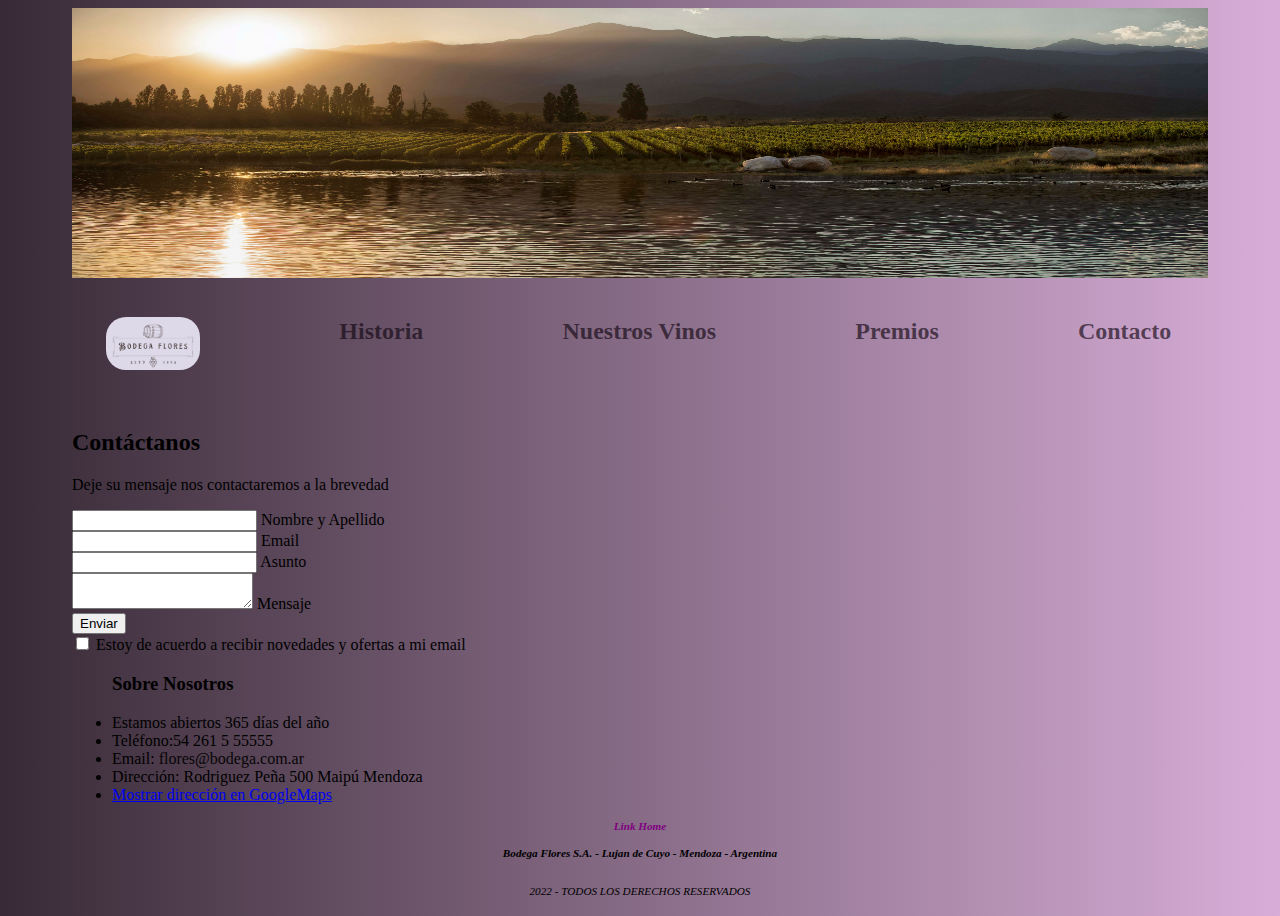
<file: Pages/contacto.html>
<!DOCTYPE html>
<html lang="en">
<head>
    <meta charset="UTF-8">
    <meta name="viewport" content="width=device-width, initial-scale=1.0">
    <meta http-equiv="X-UA-Compatible" content="ie=edge">
    <title>Contacto - Bodegas Flores</title>
    <link href="https://cdn.jsdelivr.net/npm/bootstrap@5.1.3/dist/css/bootstrap.min.css" rel="stylesheet" integrity="sha384-1BmE4kWBq78iYhFldvKuhfTAU6auU8tT94WrHftjDbrCEXSU1oBoqyl2QvZ6jIW3" crossorigin="anonymous">
    <link rel="icon" href="../Imágenes/favicon/Favicon Grape.png" type="image/png">
    <link rel="stylesheet" href="../CSS/style.css">
    
</head>
<body>
    <header>
        <img class="fotohome" src="../Imágenes/Fotos/Viñedo Home.jpg" alt="viñedo.jpg">
        <nav>

            <input type="checkbox" id="menub">
            <label class="menuburger" for="menub"> ☰ </label> 
            <ul class="menu">
                 <li> <a href="..//index.html"><img class="logo" src="..//Imágenes/Fotos/Bodega flores Logo.png" alt="logobodega.jpg"></a></li>
                 <li><a href="..//Pages/historia.html">Historia</a></li>
                 <li><a href="..//Pages/nuestros vinos.html">Nuestros Vinos</a></li>
                 <li><a href="..//Pages/premios.html">Premios</a></li>
                 <li class="contacto"><a href="..//Pages/contacto.html">Contacto</a></li>
            </ul> 
        </nav>
    </header>
    
    
<section class="mb-4">
    <h2 class="h1-responsive font-weight-bold text-center my-4">Contáctanos</h2>
    <p class="text-center w-responsive mx-auto mb-5">Deje su mensaje nos contactaremos a la brevedad</p>
    <div class="row">
        <div class="col-md-9 mb-md-0 mb-5">
            <form id="contact-form" name="contact-form" action="mail.php" method="POST">
                <div class="row">
                    <div class="col-md-6">
                        <div class="md-form mb-0">
                            <input type="text" id="name" name="name" class="form-control">
                            <label for="name" class="">Nombre y Apellido</label>
                        </div>
                    </div>
                    <div class="col-md-6">
                        <div class="md-form mb-0">
                            <input type="text" id="email" name="email" class="form-control">
                            <label for="email" class="">Email</label>
                        </div>
                    </div>
                </div>
                <div class="row">
                    <div class="col-md-12">
                        <div class="md-form mb-0">
                            <input type="text" id="subject" name="subject" class="form-control">
                            <label for="subject" class="">Asunto</label>
                        </div>
                    </div>
                </div>
                <div class="row">
                     <div class="col-md-12">
                        <div class="md-form">
                            <textarea type="text" id="message" name="message" rows="2" class="form-control md-textarea"></textarea>
                            <label for="message">Mensaje</label>
                        </div>
                    </div>
                </div>
            </form>

            <div class="text-center text-md-left">
                <button type="submit" class="btn btn-success"> <a onclick="document.getElementById('contact-form').submit();">Enviar</a></button>
            </div>
            <div class="status"></div>
        </div>
        <div class="form-check">
            <input type="checkbox" class="form-check-input" name="updates" id="updates" value="1">
            <label for="updates" class="form-check-label">Estoy de acuerdo a recibir novedades y ofertas a mi email</label>
          </div>
      
        

</section>
<section>
                <ul>
                    <h3 class="display -1" >Sobre Nosotros</h3>
                    <li class=" list-unstyled">Estamos abiertos 365 días del año</li>
                    <li class=" list-unstyled"><i class="sobrenosotrostel"></i> Teléfono:54 261 5 55555</li>
                    <li class=" list-unstyled"><i class="sobrenosotrosemail"></i>Email:<span> <a class="emailcontacto" href="flores@bodega.com.ar">flores@bodega.com.ar</a></li>
                    <li class=" list-unstyled"><i class="sobrenosotrosdire"></i> Dirección: Rodriguez Peña 500 Maipú Mendoza</li>
                    <li class=" list-unstyled"><a class="sobrenosotrosmapa" href="https://goo.gl/maps/jUQ7rUrk8BVTybVS6"target:_blank>Mostrar dirección en GoogleMaps</a></li>
                </ul>
                
            </div>
        </div>

    </div>
</section>
    <footer class="homefooter"> 
        <a class="linkhome" href="../index.html">Link Home</a>
        <h4 class="blockquote text-center">Bodega Flores S.A. - Lujan de Cuyo - Mendoza - Argentina</h4>
        <p class="text-light">2022 - TODOS LOS DERECHOS RESERVADOS </p>
    <footer>
 <!-- bootstrap  script-->
<script src="https://cdn.jsdelivr.net/npm/bootstrap@5.1.3/dist/js/bootstrap.bundle.min.js" integrity="sha384-ka7Sk0Gln4gmtz2MlQnikT1wXgYsOg+OMhuP+IlRH9sENBO0LRn5q+8nbTov4+1p" crossorigin="anonymous"></script>

</body>
</html>
</file>
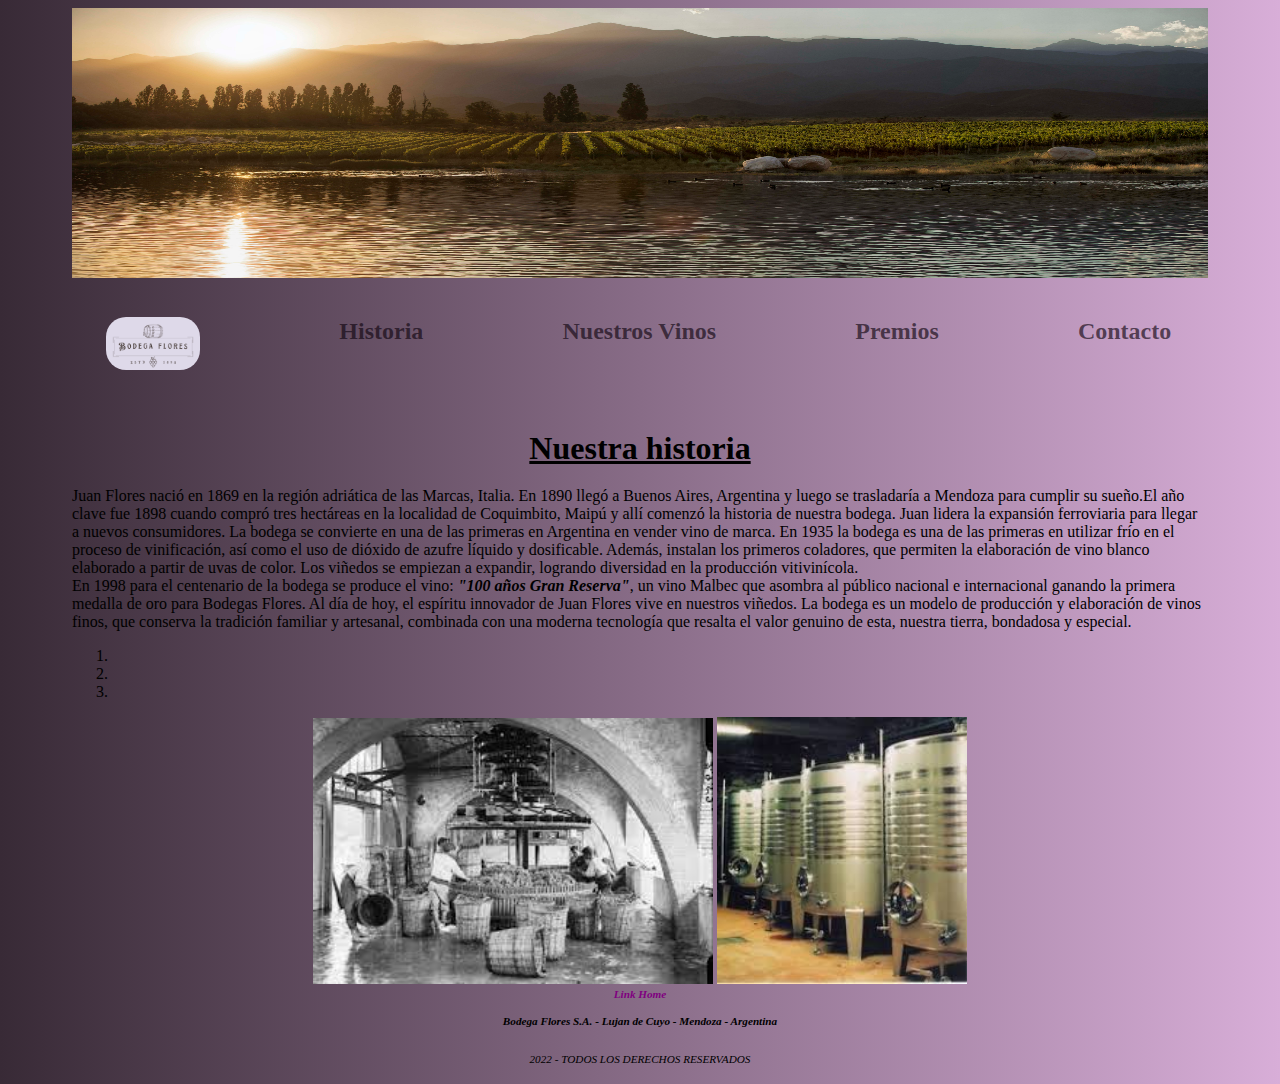
<file: Pages/historia.html>
<!DOCTYPE html>
<html lang="en">
<head>
    <meta charset="UTF-8">
    <meta http-equiv="X-UA-Compatible" content="IE=edge">
    <meta name="viewport" content="width=device-width, initial-scale=1.0">
    <title>Bodega Flores-Historia</title>
    <link href="https://cdn.jsdelivr.net/npm/bootstrap@5.1.3/dist/css/bootstrap.min.css" rel="stylesheet" integrity="sha384-1BmE4kWBq78iYhFldvKuhfTAU6auU8tT94WrHftjDbrCEXSU1oBoqyl2QvZ6jIW3" crossorigin="anonymous">
    <link rel="icon" href="..//Imágenes/favicon/Favicon Grape.png" type="image/png">
    <link rel="stylesheet" href="../CSS/style.css">
</head>
<body>
    <header>
        <img class="fotohome" src="..//Imágenes/Fotos/Viñedo Home.jpg" alt="viñedo.jpg">
        <nav>
            
            <input type="checkbox" id="menub">
            <label class="menuburger" for="menub"> ☰ </label>
            <ul class="menu">
                 <li> <a href="..//index.html"><img class="logo" src="..//Imágenes/Fotos/Bodega flores Logo.png" alt="logobodega.jpg"></a></li>
                 <li><a href="..//Pages/historia.html">Historia</a></li>
                 <li><a href="..//Pages/nuestros vinos.html">Nuestros Vinos</a></li>
                 <li><a href="..//Pages/premios.html">Premios</a></li>
                 <li class="contacto"><a href="..//Pages/contacto.html">Contacto</a></li>
            </ul> 
        </nav>
    </header>
<main>
    <h1 class="h1historia">Nuestra historia</h1>
    <div  class="row">
        <div class="border border-dark" class="col-xl-6 col-md-5 col-sm-4">Juan Flores nació en 1869 en la región adriática de las Marcas, Italia. En 1890 llegó a Buenos Aires, Argentina y luego se trasladaría a Mendoza para cumplir su sueño.El año clave fue 1898 cuando compró tres hectáreas en la localidad de Coquimbito, Maipú y allí comenzó la historia de nuestra bodega.
            Juan lidera la expansión ferroviaria para llegar a nuevos consumidores. La bodega se convierte en una de las primeras en Argentina en vender vino de marca.
            En 1935 la bodega es una de las primeras en utilizar frío en el proceso de vinificación, así como el uso de dióxido de azufre líquido y dosificable. Además, instalan los primeros coladores, que permiten la elaboración de vino blanco elaborado a partir de uvas de color.
            Los viñedos se empiezan a expandir, logrando diversidad en la producción vitivinícola.</div>
        <div class="border border-dark" class="col-xl-6 col-md-5 col-sm-4"> En 1998 para el centenario de la bodega se produce el vino: <b> <i> "100 años Gran Reserva"</i></b>, un vino Malbec que asombra al público nacional e internacional ganando la primera medalla de oro para Bodegas Flores.
            Al día de hoy, el espíritu innovador de Juan Flores vive en nuestros viñedos. La bodega es un modelo de producción y elaboración de vinos finos, que conserva la tradición familiar y artesanal, combinada con una moderna tecnología que resalta el valor genuino de esta, nuestra tierra, bondadosa y especial.
        </div>
      </div>
      <div id="myCarousel" class="carousel slide" data-ride="carousel">
        <!-- Indicators -->
        <ol class="carousel-indicators">
            <li data-target="#myCarousel" data-slide-to="0" class="active"></li>
            <li data-target="#myCarousel" data-slide-to="1"></li>
            <li data-target="#myCarousel" data-slide-to="2"></li>
        </ol>
    
        <div class="imagenhistoria">
            <img class="fotobodegavieja" src="..//Imágenes/Fotos/Bodega vieja.jpg" alt="">
            <img class="fototanques" src="..//Imágenes/Fotos/tanques.jpg" alt="">
        </div>
</main>

<footer class="homefooter"> 
    <a class="linkhome" href="../index.html">Link Home</a>
    <h4 class="blockquote text-center">Bodega Flores S.A. - Lujan de Cuyo - Mendoza - Argentina</h4>
    <p class="text-light">2022 - TODOS LOS DERECHOS RESERVADOS </p>
<footer>
    <!-- bootstrap  script-->
 <script src="https://cdn.jsdelivr.net/npm/bootstrap@5.1.3/dist/js/bootstrap.bundle.min.js" integrity="sha384-ka7Sk0Gln4gmtz2MlQnikT1wXgYsOg+OMhuP+IlRH9sENBO0LRn5q+8nbTov4+1p" crossorigin="anonymous"></script>

</body>
</html>
</file>
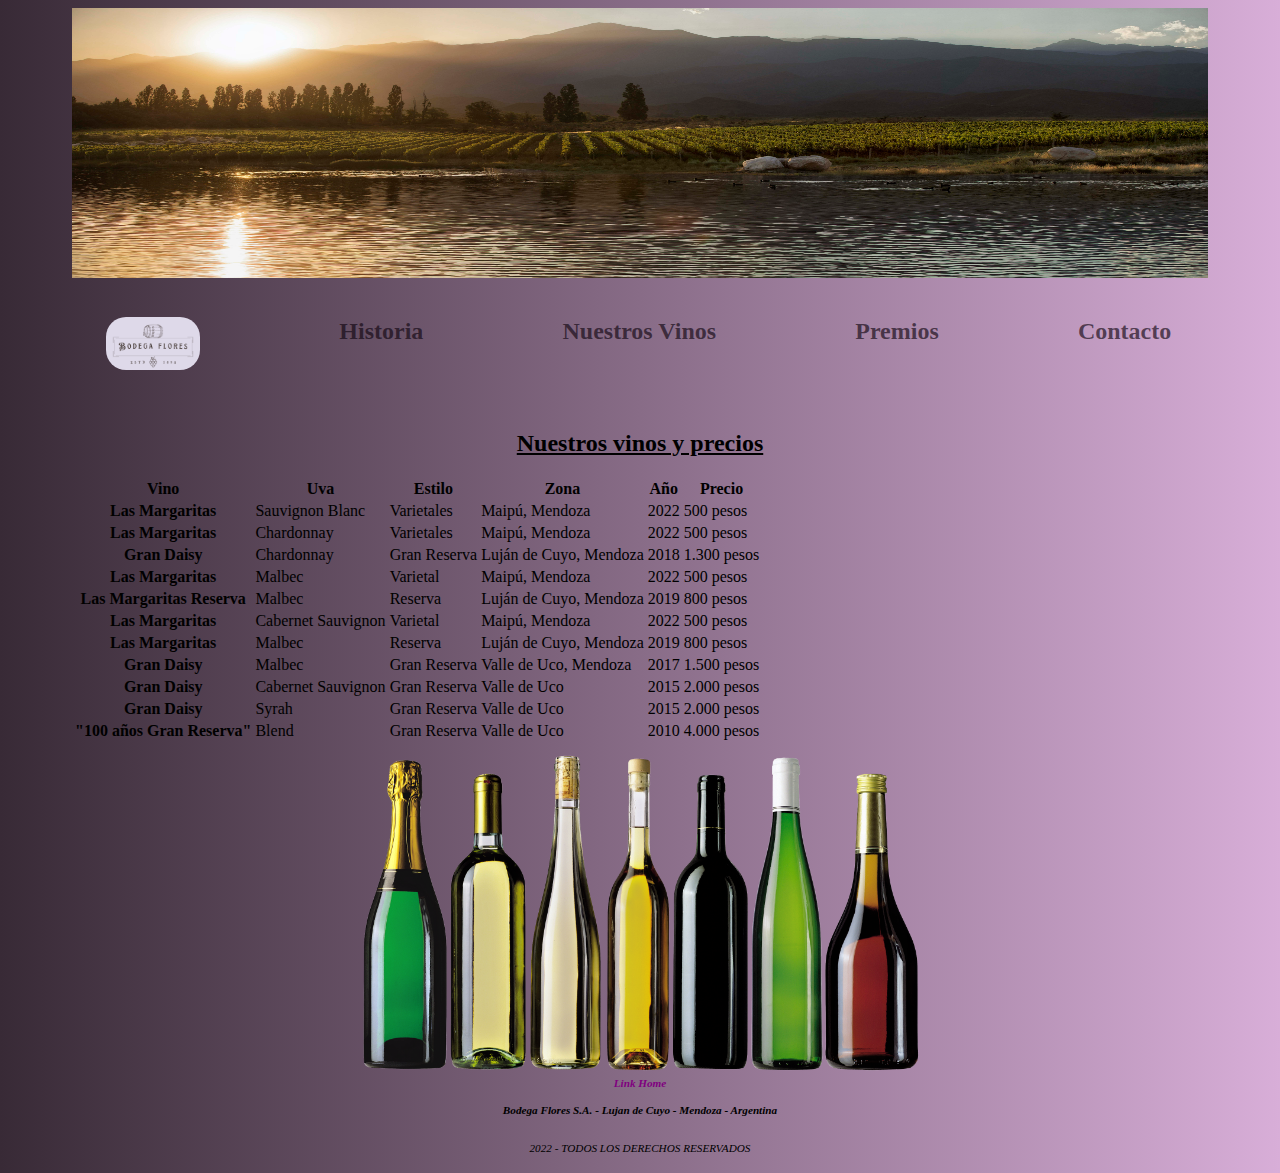
<file: Pages/nuestros vinos.html>
<!DOCTYPE html>
<html lang="en">
<head>
    <meta charset="UTF-8">
    <meta http-equiv="X-UA-Compatible" content="IE=edge">
    <meta name="viewport" content="width=device-width, initial-scale=1">
    <title>Bodega Flores-Nuestros vinos</title>
    <link href="https://cdn.jsdelivr.net/npm/bootstrap@5.1.3/dist/css/bootstrap.min.css" rel="stylesheet" integrity="sha384-1BmE4kWBq78iYhFldvKuhfTAU6auU8tT94WrHftjDbrCEXSU1oBoqyl2QvZ6jIW3" crossorigin="anonymous">
    <link rel="icon" href="../Imágenes/favicon/Favicon Grape.png" type="image/png">
    <link rel="stylesheet" href="../CSS/style.css">
</head>
<body>
    <header>
        <img class="fotohome" src="..//Imágenes/Fotos/Viñedo Home.jpg" alt="viñedo.jpg">
        <nav>
            <input type="checkbox" id="menub">
            <label class="menuburger" for="menub"> ☰ </label>
            <ul class="menu">
                <li> <a href="..//index.html"><img class="logo" src="..//Imágenes/Fotos/Bodega flores Logo.png" alt="logobodega.jpg"></a></li>
                 <li><a href="..//Pages/historia.html">Historia</a></li>
                 <li><a href="..//Pages/nuestros vinos.html">Nuestros Vinos</a></li>
                 <li><a href="..//Pages/premios.html">Premios</a></li>
                 <li class="contacto"><a href="..//Pages/contacto.html">Contacto</a></li>
            </ul> 
        </nav>
    </header>
<main>
    <h2 class="h2nuestrosvinos">Nuestros vinos y precios</h2>
    <article>    
    
    <table class="table table-success table-striped">
        <thead>
            <tr>
                <th>Vino</th>
                <th>Uva</th>
                <th>Estilo</th>
                <th>Zona</th>
                <th>Año</th>
                <th>Precio</th>
            </tr>
        </thead>
        <tbody>
            <tr>
                <th>Las Margaritas</th>
                <td>Sauvignon Blanc</td>
                <td>Varietales</td>
                <td>Maipú, Mendoza</td>
                <td>2022</td>
                <td>500 pesos</td>
            </tr>
        
            <tr>
                <th>Las Margaritas</th>
                <td>Chardonnay</td>
                <td>Varietales</td>
                <td>Maipú, Mendoza</td>
                <td>2022</td>
                <td>500 pesos</td>
            </tr>
 
            <tr>
                <th>Gran Daisy</th>
                <td>Chardonnay</td>
                <td>Gran Reserva</td>
                <td>Luján de Cuyo, Mendoza</td>
                <td>2018</td>
                <td>1.300 pesos</td>
            </tr>
            <tr>
                <th>Las Margaritas</th>
                <td>Malbec</td>
                <td>Varietal</td>
                <td>Maipú, Mendoza</td>
                <td>2022</td>
                <td>500 pesos</td>
            </tr>
            <tr>
                <th>Las Margaritas Reserva</th>
                <td>Malbec</td>
                <td>Reserva</td>
                <td>Luján de Cuyo, Mendoza</td>
                <td>2019</td>
                <td>800 pesos</td>
            </tr>
            <tr>
                <th>Las Margaritas</th>
                <td>Cabernet Sauvignon</td>
                <td>Varietal</td>
                <td>Maipú, Mendoza</td>
                <td>2022</td>
                <td>500 pesos</td>
            </tr>
            <tr>
                <th>Las Margaritas</th>
                <td>Malbec</td>
                <td>Reserva</td>
                <td>Luján de Cuyo, Mendoza</td>
                <td>2019</td>
                <td>800 pesos</td>
            </tr>
            <tr>
                <th>Gran Daisy</th>
                <td>Malbec</td>
                <td>Gran Reserva</td>
                <td>Valle de Uco, Mendoza</td>
                <td>2017</td>
                <td>1.500 pesos</td>
            </tr>
            <tr>
                <th>Gran Daisy</th>
                <td>Cabernet Sauvignon</td>
                <td>Gran Reserva</td>
                <td>Valle de Uco</td>
                <td>2015</td>
                <td>2.000 pesos</td>
            </tr>
            <tr>
                <th>Gran Daisy</th>
                <td>Syrah</td>
                <td>Gran Reserva</td>
                <td>Valle de Uco</td>
                <td>2015</td>
                <td>2.000 pesos</td>
            </tr>
            <tr>
                <th>"100 años Gran Reserva"</th>
                <td> Blend </td>
                <td>Gran Reserva</td>
                <td>Valle de Uco</td>
                <td>2010</td>
                <td>4.000 pesos</td>
            </tr>
        </tbody>
    </table>
    <img class="imagenbotellas" src="../Imágenes/Fotos/Botellas.png" alt="botellas">
</article>
 <main>
    <footer class="homefooter"> 
        <a class="linkhome" href="../index.html">Link Home</a>
        <h4 class="blockquote text-center">Bodega Flores S.A. - Lujan de Cuyo - Mendoza - Argentina</h4>
        <p class="text-light">2022 - TODOS LOS DERECHOS RESERVADOS </p>
    <footer>
<!-- bootstrap  script-->
 <script src="https://cdn.jsdelivr.net/npm/bootstrap@5.1.3/dist/js/bootstrap.bundle.min.js" integrity="sha384-ka7Sk0Gln4gmtz2MlQnikT1wXgYsOg+OMhuP+IlRH9sENBO0LRn5q+8nbTov4+1p" crossorigin="anonymous"></script>

</body>
</html>
</file>
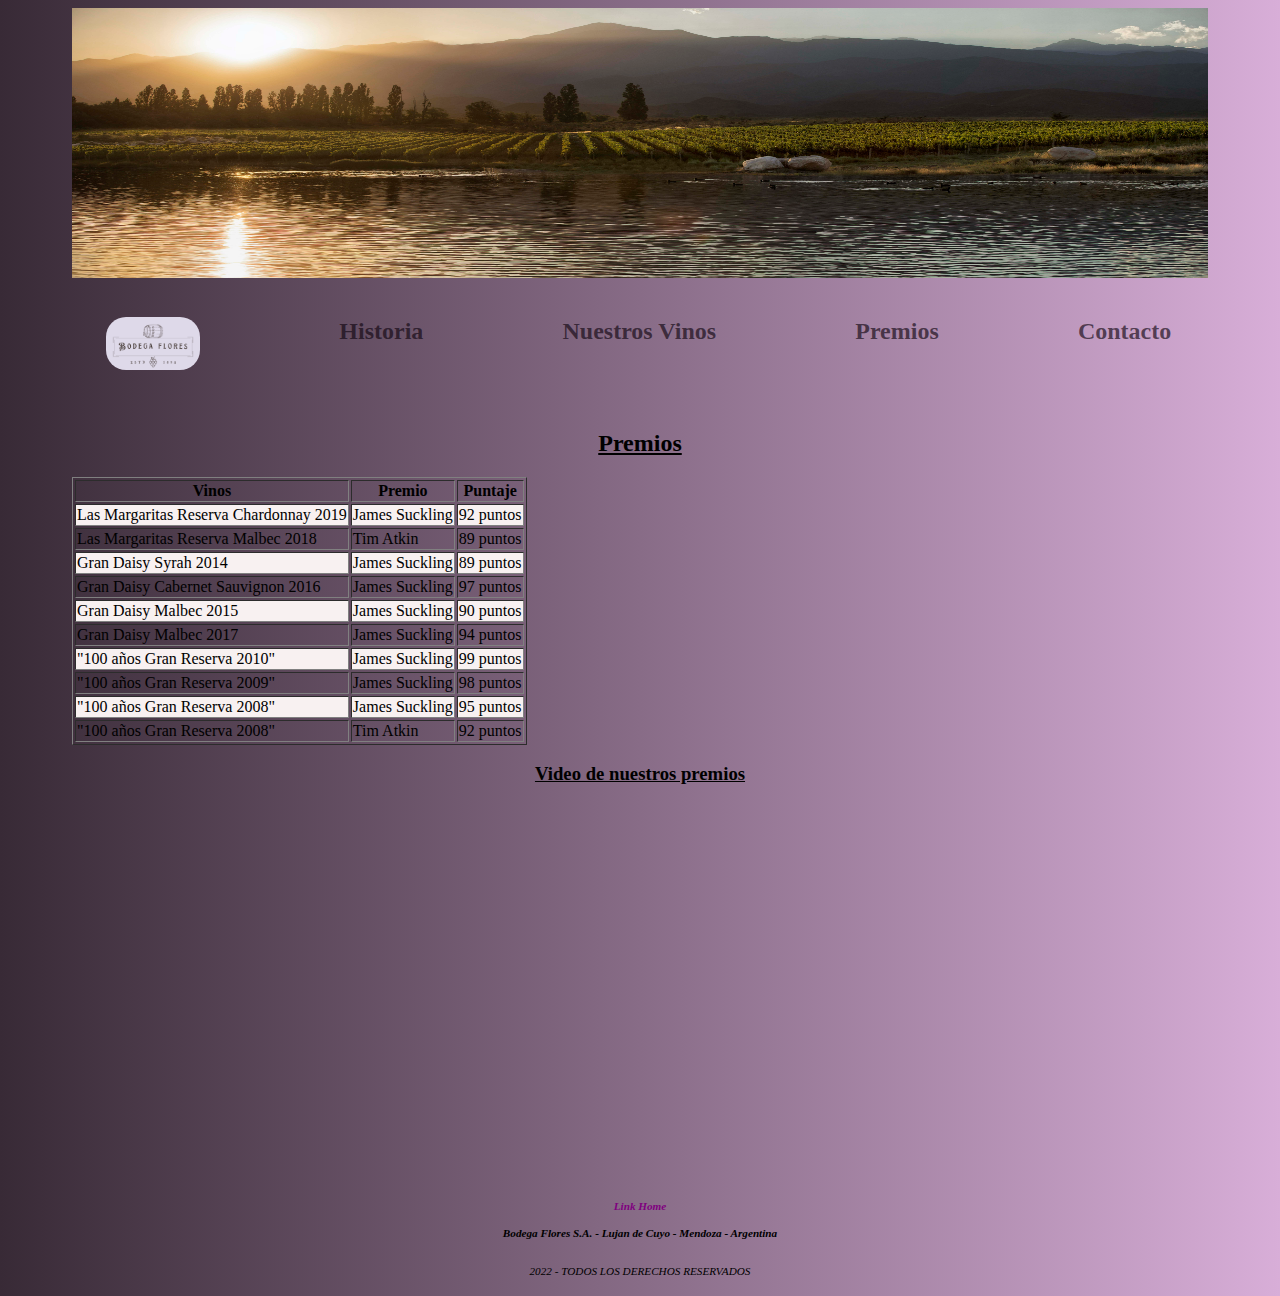
<file: Pages/premios.html>
<!DOCTYPE html>
<html lang="en">
<head>
    <meta charset="UTF-8">
    <meta http-equiv="X-UA-Compatible" content="IE=edge">
    <meta name="viewport" content="width=device-width, initial-scale=1.0">
    <title>Bodega Flores-Premios</title>
    <link href="https://cdn.jsdelivr.net/npm/bootstrap@5.1.3/dist/css/bootstrap.min.css" rel="stylesheet" integrity="sha384-1BmE4kWBq78iYhFldvKuhfTAU6auU8tT94WrHftjDbrCEXSU1oBoqyl2QvZ6jIW3" crossorigin="anonymous">
    <link rel="icon" href="../Imágenes/favicon/Favicon Grape.png" type="image/png">
    <link rel="stylesheet" href="../CSS/style.css">
</head>
<body>
    <header>
        <img class="fotohome" src="..//Imágenes/Fotos/Viñedo Home.jpg" alt="viñedo.jpg">
        <nav>
            
            <input type="checkbox" id="menub">
            <label class="menuburger" for="menub"> ☰ </label> 
            <ul class="menu">
                 <li> <a href="..//index.html"><img class="logo" src="..//Imágenes/Fotos/Bodega flores Logo.png" alt="logobodega.jpg"></a></li>
                 <li><a href="..//Pages/historia.html">Historia</a></li>
                 <li><a href="..//Pages/nuestros vinos.html">Nuestros Vinos</a></li>
                 <li><a href="..//Pages/premios.html">Premios</a></li>
                 <li class="contacto"><a href="..//Pages/contacto.html">Contacto</a></li>
            </ul> 
        </nav>
    </header>
<main>
    <h2 class="h2premios">Premios</h2>
    <table class= table table-success table-striped border="1rem">
        <thead>
            <tr>
                <th>Vinos</th>
                <th>Premio</th>
                <th>Puntaje</th>
            </tr>
        </thead>
        <tbody>
            <tr class="color2">
                <td>Las Margaritas Reserva Chardonnay 2019</td>
                <td>James Suckling</td>
                <td>92 puntos</td>
            </tr>
            <tr>
                <td>Las Margaritas Reserva Malbec 2018</td>
                <td>Tim Atkin</td>
                <td>89 puntos</td>
            </tr>
            <tr class="color2">
                <td>Gran Daisy Syrah 2014</td>
                <td>James Suckling</td>
                <td>89 puntos</td>
             <tr>
                <td>Gran Daisy Cabernet Sauvignon 2016</td>
                <td>James Suckling</td>
                <td>97 puntos</td>
            </tr>
            <tr class="color2">
                <td>Gran Daisy Malbec 2015</td>
                <td>James Suckling</td>
                <td>90 puntos</td>
            </tr>
            <tr>
                <td>Gran Daisy Malbec 2017</td>
                <td>James Suckling</td>
                <td>94 puntos</td>
            </tr>
            <tr class="color2">
                <td>"100 años Gran Reserva 2010"</td>
                <td>James Suckling</td>
                <td>99 puntos</td>
            </tr>
            <tr>
                <td>"100 años Gran Reserva 2009"</td>
                <td>James Suckling</td>
                <td>98 puntos</td>
            </tr>
            <tr class="color2">
                <td>"100 años Gran Reserva 2008"</td>
                <td>James Suckling</td>
                <td>95 puntos</td>
            </tr>
            <tr>
                <td>"100 años Gran Reserva 2008"</td>
                <td>Tim Atkin</td>
                <td>92 puntos</td>
            </tr>
        </tbody>
    </table>
    <h3 class="h3video">Video de nuestros premios</h3>
    <div class="videopremios"><iframe class="videopremios" width="560" height="315" src="https://www.youtube.com/embed/N062xb4YGnM" title="YouTube video player" frameborder="0" allow="accelerometer; autoplay; clipboard-write; encrypted-media; gyroscope; picture-in-picture" allowfullscreen></iframe>
    </div>
    </main>
<footer class="homefooter"> 
    <a class="linkhome" href="../index.html">Link Home</a>
    <h4 class="blockquote text-center">Bodega Flores S.A. - Lujan de Cuyo - Mendoza - Argentina</h4>
    <p class="text-light">2022 - TODOS LOS DERECHOS RESERVADOS </p>
<footer>
<!-- bootstrap  script-->
<script src="https://cdn.jsdelivr.net/npm/bootstrap@5.1.3/dist/js/bootstrap.bundle.min.js" integrity="sha384-ka7Sk0Gln4gmtz2MlQnikT1wXgYsOg+OMhuP+IlRH9sENBO0LRn5q+8nbTov4+1p" crossorigin="anonymous"></script>
</body>
</html>
</file>
<file: CSS/style.css>
/*tipografía para todo el documento*/
@import url('https://fonts.googleapis.com/css2?family=Playfair+Display&display=swap');

/*Eliminamos los márgenes y paddings del navegador por defecto*/
html{
    box-sizing: border-box;
    scroll-behavior: smooth;
    padding: 0%;
    }
    
    *,
    *::after,
    *::before{
    box-sizing: inherit;
    }

  /*Color del cuerpo de la página*/

body 
{
   background-image: linear-gradient(to right, rgb(56, 42, 54),rgb(216, 174, 216));

}

/*Menú de navegación*/

.fotohome 
{
    height: 30vh;
    width: 100%;
    margin:auto;
       
}
.menuburguer
{
    display: none;
}
.logo
{
    height: 3.3rem;
    border-radius: 20px;
          
}

nav
    {
    padding: 1.5rem;
    font-weight: bold;
    font-style: normal;
    padding-bottom: 0.1rem;
    width: 100%;
    
    }

.menu{
        display: flex;
        flex-direction:row;
        justify-content: space-between;
        list-style: none;
        font-size: 1.5rem;
        margin-right: 0.2rem;
        margin-top: 0.2rem;
        height:auto;
        padding: 0.5rem;
    }
    .menu :hover
    {
        
        transform: scale(1.5);
        transition: color, background-color, transform 1s ease-in;

    }
    
    #menub{
    display:none;
    margin-left: 5px;
    }

    .menuburger {
        box-sizing: border-box;
        display: none;
        border: 1px solid black;
        border-radius: 5px;
        width: 40px;
        height: 40px;
        line-height: 40px;
        font-weight: bold;
        text-align: center;
        user-select: none;
      }
      
     
    .menu button{
        margin:10px;
        border-radius: 5rem;
        border: 0.2rem solid rgba(37, 10, 39, 0.644);
    }

    nav li a:hover
    {
    background-color: rgb(238, 222, 247);
    
    }
   
    nav ul a   
    {
    text-decoration: none;
    color: rgba(15, 4, 15, 0.644);
    font-weight: bold;
    padding: 0.1rem;
    margin-top: 0.2rem;
    border-radius: 30px;
   
    }

  /*Vista escritorio*/
/*estilo información e imágenes de la bodega*/

.h1home
{
    font-size: 1rem;
    font-weight: bold;
    text-align: center;
}

div.homeinfo
    {
    margin: 0;
    border-top: 0.1rem;
    border-bottom: 0.2rem;
    display: grid;
    grid-template-rows: 50% repeat(2);
    grid-template-columns: 100%;
    justify-items: center;
    width: auto;
    }
  
.suelos
    {
    color: rgb(7, 5, 7);
    font-size: 1rem;
    font-weight: bold; 
    padding: 2rem; 
    grid-area: info;
    }


.imagenes
{
grid-area: imagenes;
display:flex;
flex-direction: row;
flex-wrap: wrap;
gap: 1rem;
}
.imagen1{
    transition: transform 0.5s ease-in;
}
.imagen1:hover
{
transform: scale(1.2);
box-shadow: 0 0 3rem black;
}
.imagen2{
    transition: transform 0.5s ease-in;
}
.imagen2:hover
{
transform: scale(1.2);
box-shadow: 0 0 3rem black;
}

div.homeinfo

{
    display: grid;
    grid-template-areas: "info" "imagenes";
}
/* estilo redes sociales*/ 

.redessociales
    {
    text-align: center;
    justify-content: center;
    background-image: url(..//Imágenes/Fotos/uvasredes.png);
    background-repeat: repeat;
    background-size: 400px;
    }
.redessociales h2
    {
    color:rgb(70, 17, 57);
    font-size: 1.4rem;
    font-weight: bold;
    padding: 0.2rem;
    position: relative;
    }

.iconosredes
    {
    display: inline-flex;
    flex-direction: row;
    align-items: center;
    justify-content: center;
    gap: 1.5rem;
    padding: 1rem;
    list-style: none;
    width: 100%;
    max-width: 200px;
    margin: 0 auto;
     }
.iconosredes :hover
    {
        background-color: rgb(216, 210, 215);
        transform: scale(1.5);
        transition: color, background-color, transform 1s ease-in;
    }

/*Animación del footer*/

@keyframes left-in {
0%
    {
        left: -100%;
        color: rgb(19, 19, 104);
    }
100% {
        left: 0;
        color:rgb(70, 17, 57)
    }
}

.redessociales h2
{
animation-name: left-in;
animation-duration: 4s;
}
/* estilo footer del index*/

.homefooter
    {
    display: flex;
    flex-direction: column;
    justify-content: center;
    align-items: center;
    font-style: italic;
    font-size: 0.7rem;
   
    }
.linkhome
{
    text-decoration: none;
    color: purple;
    font-weight: bold;
}



 /*Vista Mobile*/
/*
 @media (max-width: 390px) 
 {
 body 
 {
    background-color: #E2D6FF;
    padding: 90px 20px;
 }
 
 header nav

 {
     width: 80%;
     height: 100%;
     margin: 0;
     position: fixed;
    
 }
 header nav ul {
     display: block;
 };
 
 
 .menuburguer
 {
     display: inline;
     width: 1px;
 }
 
 .fotohome 
 {
     
     display: none;
     
 }
 .logo
 {
     height: 5rem;
     margin-left: 45%;
     margin-bottom: 1rem;
 }
 
 }
*/
    /*Estilo de page Historia.html*/

.h1historia
    {
    margin: 20px;
    text-align: center;
    text-decoration: underline;
    }
.columnahistoria
    {
     
     border: solid 1px rgba(37, 10, 39, 0.644);
     background-color:#DED9E9;
     margin: 10px 40px;
     columns: 1px 2;
     column-gap: 3em;
     column-rule: 1.5px solid rgba(37, 10, 39, 0.644);
     column-width: 1px;
     font-size: 20px;
     padding: 10px;
     }

.imagenhistoria
    {
text-align: center;
    }

       
/*ajustamos el tamaño de las imágenes*/

.fotobodegavieja
    {
    width: 400px;
    }

.fototanques
    {
    width: 250px;
    }
  
 /*estilo de página Nuestrosvinos.html*/


.h2nuestrosvinos
    {
        margin: 20px;
        text-align: center;
        text-decoration: underline;
    }
    
    .cuerpovinos{
        display: flex;
        flex-direction: column;
        
        text-align: center;
        }


.theadnuestrosvinos
    {
        font-weight: bold;
        font-size: 25px;
    }
.color
    {
    background-color:rgb(248, 241, 241);
    }
    
.imagenbotellas
    {
        
        width: 50%;
        margin-top: 10px;
        margin-left:25%;
        
    }

/* Estilo página Premios.html*/
.h2premios

    {
        margin: 20px;
        text-align: center;
        text-decoration: underline;
    }   

.tablapremios
    {
     width: 50%;
     border: solid 10px  rgba(37, 10, 39, 0.644);
     border-spacing: 5px;
     text-align: center;
     padding: 15px;
     border-collapse: collapse;
     line-height: 25px;
     margin-top: 10px;
     margin-left: 25%;
    }
   
.color2
    {
    background-color:rgb(248, 241, 241);
    }
.h3video
    {
        text-align: center;
        text-decoration: underline;
    }   
.videopremios
{
    text-align: center;
    margin:  1.5rem;
    
}
/*Estilo página Contact.html*/
    
.h2contacto
    {
            margin: 20px;
            text-align: center;
            text-decoration: underline;
    }
    
.contactoinfo
{
    color: rgb(7, 5, 7);
    font-size: 1rem;
    font-weight: bold; 
    text-align: center;
    line-height: 30px;
    padding-left: 30px;
    text-decoration: none;
    
}
a.emailcontacto
{
    text-decoration: none;
    color: rgb(7, 5, 7);
}

.contactoinfo2
{
    color: rgb(7, 5, 7);
    font-size: 1rem;
    font-weight: bold; 
    text-align: center;
    line-height: 30px;
    margin-left: 30px;
    text-decoration: none;
    border: dotted 2px  rgba(37, 10, 39, 0.644);
  }

 /*Estilo formulario contacto*/
 /*La idea sería mejorarlo con flexbox o gribs pero para el desafío no se podía usar*/


 .Contactanos {
    text-align: center;
    font-size: 3em;
}

.contact-wrapper {
    box-shadow: 0 0 20px 0 rgba(255, 255, 255, .3);
}

.contact-wrapper > * {
    padding: 1em;
}

.contact-form {
    border: solid #41105e;
}

.contact-form form {
    display: grid;
    grid-template-columns: 1fr 1fr;
}

.contact-form form label {
    display: block;
}

.contact-form form p {
    margin: 0;
    padding: 1em;
}

.contact-form form .block {
    grid-column: 1 / 3;
}

.contact-form form button,
.contact-form form input,
.contact-form form textarea {
    width: 100%;
    padding: .7em;
    border: none;
    background: none;
    outline: 0;
    color: rgb(12, 1, 1);
    border-bottom: 3px solid #c830d6;
}

.contact-form form button {
    background: rgb(128, 30, 128);
    border: 0;
    text-transform: uppercase;
    padding: 1em;
}

.contact-form form button:hover,
.contact-form form button:focus {
    background: #9930d6;
    color: rgb(151, 55, 146);
    transition: background-color 1s ease-out;
    outline: 0;
}

/* CONTACT INFO */
.contact-info {
    background: rgb(170, 123, 156);
}

.contact-info h4, .contact-info ul, .contact-info p {
    text-align: center;
    margin: 0 0 1rem 0;
}

/* responsive */

@media(min-width: 700px) {
    body {
        padding: 0 4em;
    }

   

    .contact-wrapper {
        display: grid;
        grid-template-columns: 2fr 1fr;
    }
    .contact-wrapper > * {
        padding: 2em;
    }
    .contact-info h4,
    .contact-info ul,
    .contact-info p {
        text-align: left;
    }
}


/*AQUI el cambio de screen*/
@media (max-width: 775px) {

    
    .logo{
        display: none;
    }
    .menuburger{
        display:block;
        margin-left:10px;
     }
   
     .menu{
         display:none;
         flex-direction: column;
         justify-content:flex-start;
         
     }
    
     li{
     
         width: 50%;
     }
     
     #menub:checked  ~ .menu
      {
         display:flex;
      }

     .imagenes{
         flex-direction: columns;
         justify-content: center;
     }

    

    
   
 }
</file>
